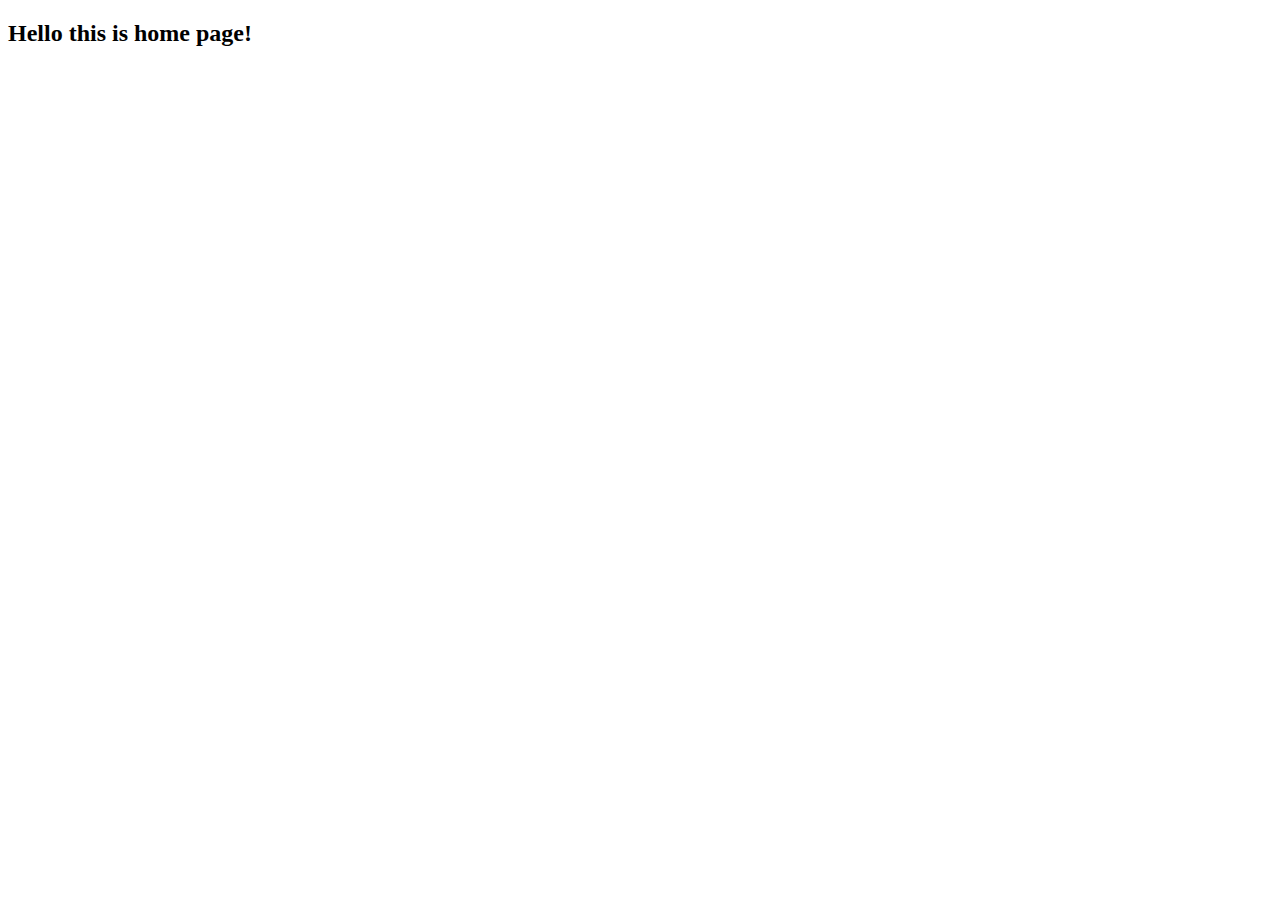
<file: views/home.html>
<!DOCTYPE html>
<html lang="en">
<head>
    <meta charset="UTF-8">
    <meta name="viewport" content="width=device-width, initial-scale=1.0">
    <meta http-equiv="X-UA-Compatible" content="ie=edge">
    <title>Express Intro</title>
</head>
<body>
    <h2>Hello this is home page!</h2>
</body>
</html>
</file>
